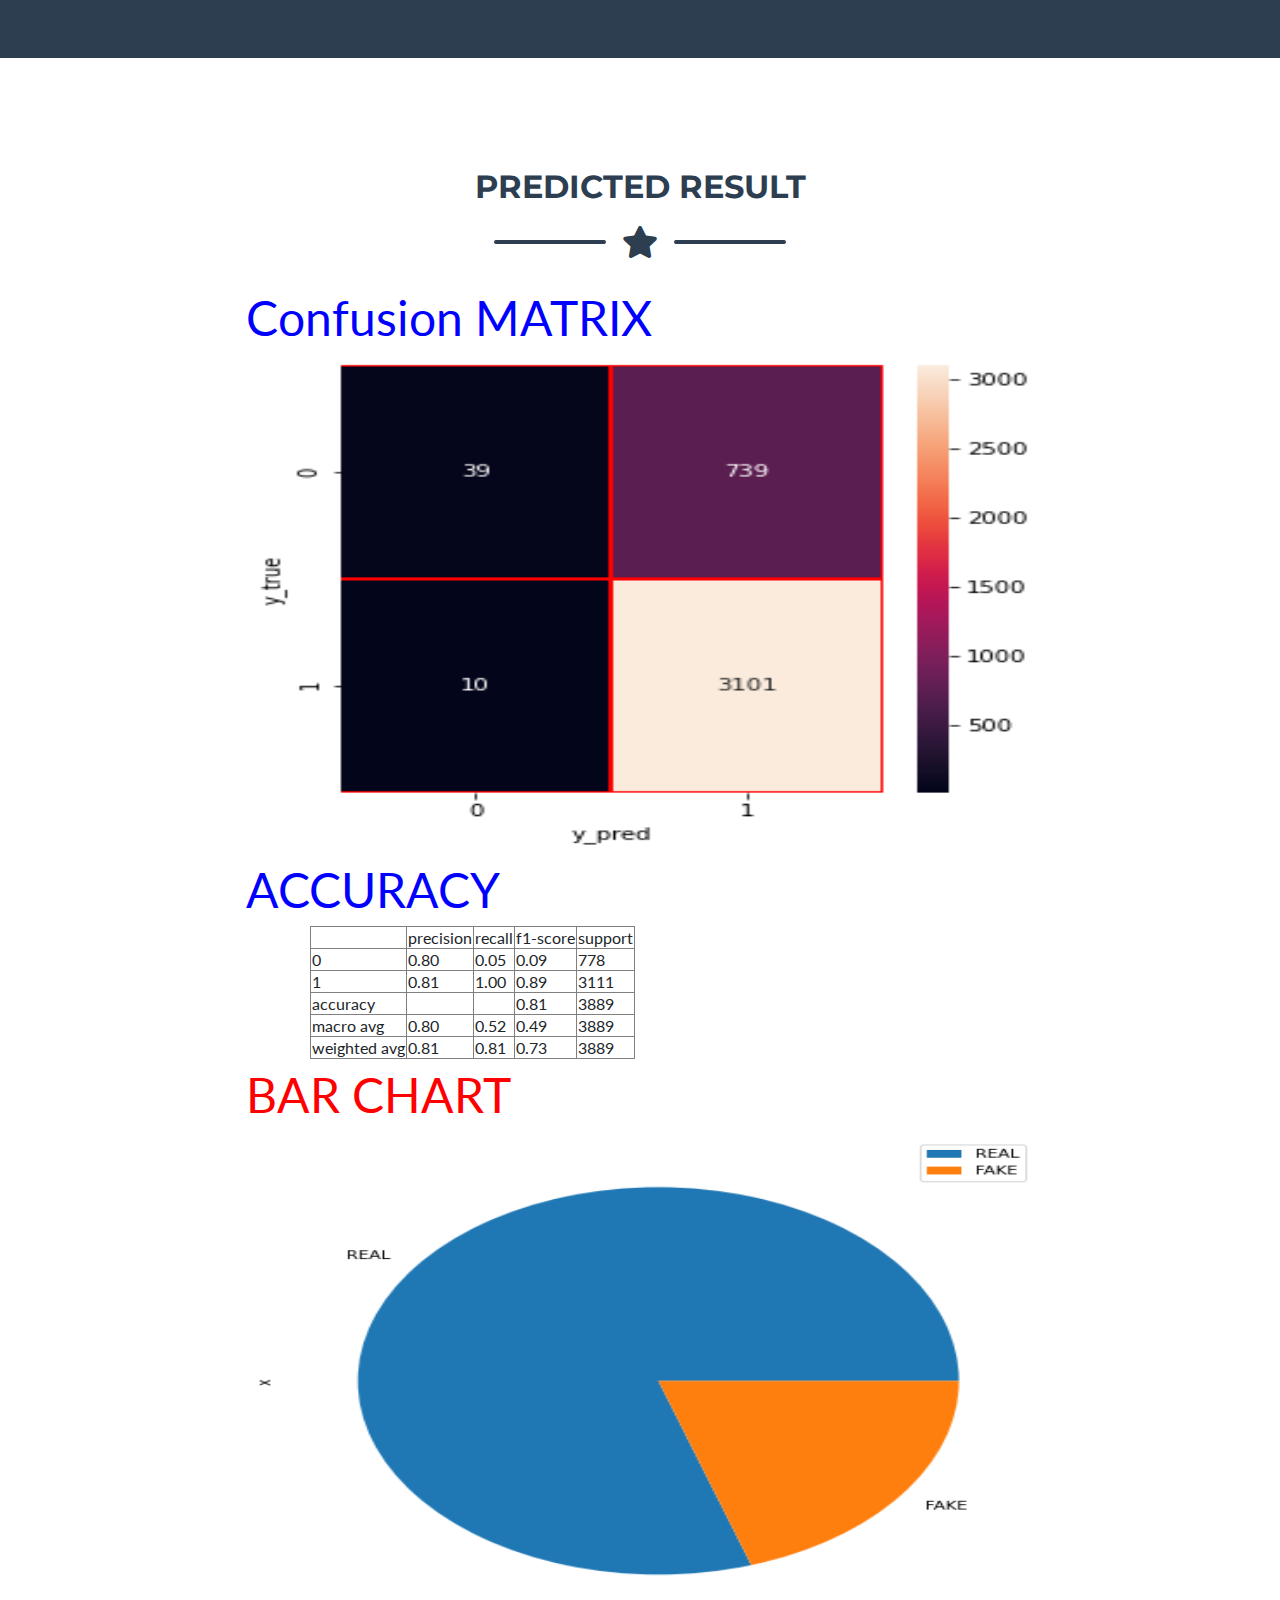
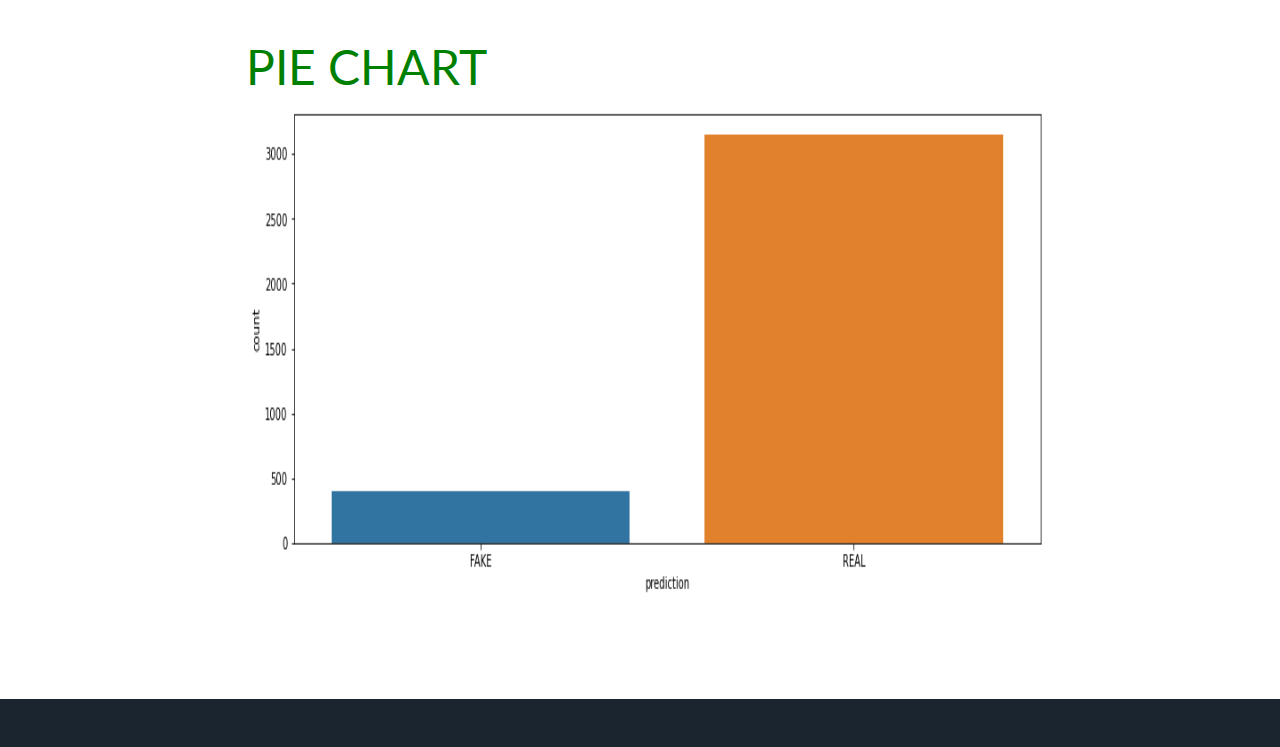
<file: templates/chart.html>
<<!DOCTYPE html>
<html lang="en">

<head>

  <meta charset="utf-8">
  <meta name="viewport" content="width=device-width, initial-scale=1, shrink-to-fit=no">
  <meta name="description" content="">
  <meta name="author" content="">

  <title>Monitoring of Online Fake Reviews through Machine learning</title>

  <!-- Custom fonts for this theme -->
  <link href="../static/vendor/fontawesome-free/css/all.min.css" rel="stylesheet" type="text/css">
  <link href="https://fonts.googleapis.com/css?family=Montserrat:400,700" rel="stylesheet" type="text/css">
  <link href="https://fonts.googleapis.com/css?family=Lato:400,700,400italic,700italic" rel="stylesheet" type="text/css">

  <!-- Theme CSS -->
  <link href="../static/css/freelancer.min.css" rel="stylesheet">
    <style>
   #loading {
   background: url('../static/ajax-loader.gif') no-repeat center center;
   position: absolute;
   top: 0;
   left: 59;
   height: 100%;
   width: 86%;
   z-index: 9999999;
}
   </style>


</head>

<body id="page-top">

  <!-- Navigation -->
  <nav class="navbar navbar-expand-lg bg-secondary text-uppercase fixed-top" id="mainNav">
    <div class="container">
      <a class="navbar-brand js-scroll-trigger" href="chart"></a>
      <button class="navbar-toggler navbar-toggler-right text-uppercase font-weight-bold bg-primary text-white rounded" type="button" data-toggle="collapse" data-target="#navbarResponsive" aria-controls="navbarResponsive" aria-expanded="false" aria-label="Toggle navigation">
        Menu
        <i class="fas fa-bars"></i>
      </button>
      <div class="collapse navbar-collapse" id="navbarResponsive">
        <ul class="navbar-nav ml-auto">


          </li>
        </ul>
      </div>
    </div>
  </nav>


  <!-- Contact Section -->
  <section class="page-section" id="contact">
    <div class="container">
     <br>
	 <br>
      <!-- Contact Section Heading -->
      <h2 class="text-center text-uppercase text-secondary mb-0">Predicted Result</h2>

      <!-- Icon Divider -->
      <div class="divider-custom">
        <div class="divider-custom-line"></div>
        <div class="divider-custom-icon">
          <i class="fas fa-star"></i>
        </div>
        <div class="divider-custom-line"></div>
      </div>

      <!-- Contact Section Form -->
      <div class="row" style="margin-left:-350px">
        <div class="col-lg-8 mx-auto">
          <!-- To configure the contact form email address, go to mail/contact_me.php and update the email address in the PHP file on line 19. -->
          <div><span style="margin-left:250px;color:blue"><font size="12"> Confusion MATRIX </font></center></div>
        <div><img style="margin-left:250px;width:800px;height:500px;" src="../static/confusion.png"</div>

  <div><span style="margin-left:250px;color:blue"><font size="12"> ACCURACY </font></center></div>
    <div> <center> <table border="1" style="text-size=15px;"><b><tr><td></td><td> precision </td> <td>  recall </td><td> f1-score </td><td>  support</td></tr>

    <tr>  <td>     0 </td>  <td>    0.80   </td> <td>  0.05 </td>  <td>   0.09  </td>  <td>   778</td></tr>
    <tr>  <td>     1 </td>    <td>  0.81   </td>  <td> 1.00   </td> <td>  0.89  </td> <td>   3111</td></tr>

  <tr> <td> accuracy </td> <td>     </td>   <td>     </td>       <td>     0.81 </td>  <td>   3889</td></tr>
<tr> <td>  macro avg </td> <td>     0.80 </td> <td>    0.52 </td>  <td>   0.49 </td>  <td>   3889</td></tr>
<tr><td>weighted avg  </td> <td>    0.81 </td> <td>    0.81</td> <td>     0.73  </td> <td>   3889</td></tr></b></table></center></div>


                      <div><span style="margin-left:250px;color:red"><font size="12"> BAR CHART </font></center></div>
					    <div><img style="margin-left:250px;width:800px;height:500px;" src="../static/img/PIE.png"</div>

                        <div><span style="margin-left:250px;color:green"><font size="12"> PIE CHART</font> </center></div>
						    <div><img style="margin-left:250px;width:800px;height:500px;" src="../static/img/bar.png"</div>

        </div>

      </div>

  </section>



  <!-- Copyright Section -->
  <section class="copyright py-4 text-center text-white">
    <div class="container">
      <small> </small>
    </div>
  </section>

  <!-- Scroll to Top Button (Only visible on small and extra-small screen sizes) -->
  <div class="scroll-to-top d-lg-none position-fixed ">
    <a class="js-scroll-trigger d-block text-center text-white rounded" href="chart">
      <i class="fa fa-chevron-up"></i>
    </a>
  </div>


  <!-- Bootstrap core JavaScript -->
  <script src="../static/vendor/jquery/jquery.min.js"></script>
  <script src="../static/vendor/bootstrap/js/bootstrap.bundle.min.js"></script>

  <!-- Plugin JavaScript -->
  <script src="../static/vendor/jquery-easing/jquery.easing.min.js"></script>

  <!-- Contact Form JavaScript -->
  <script src="../static/js/jqBootstrapValidation.js"></script>
  <script src="../static/js/contact_me.js"></script>

  <!-- Custom scripts for this template -->
  <script src="../static/js/freelancer.min.js"></script>

  <script type='text/javascript' src='https://ajax.googleapis.com/ajax/libs/jquery/2.2.4/jquery.min.js'></script>
   <script type='text/javascript'>




   </script>


</body>

</html>
</file>
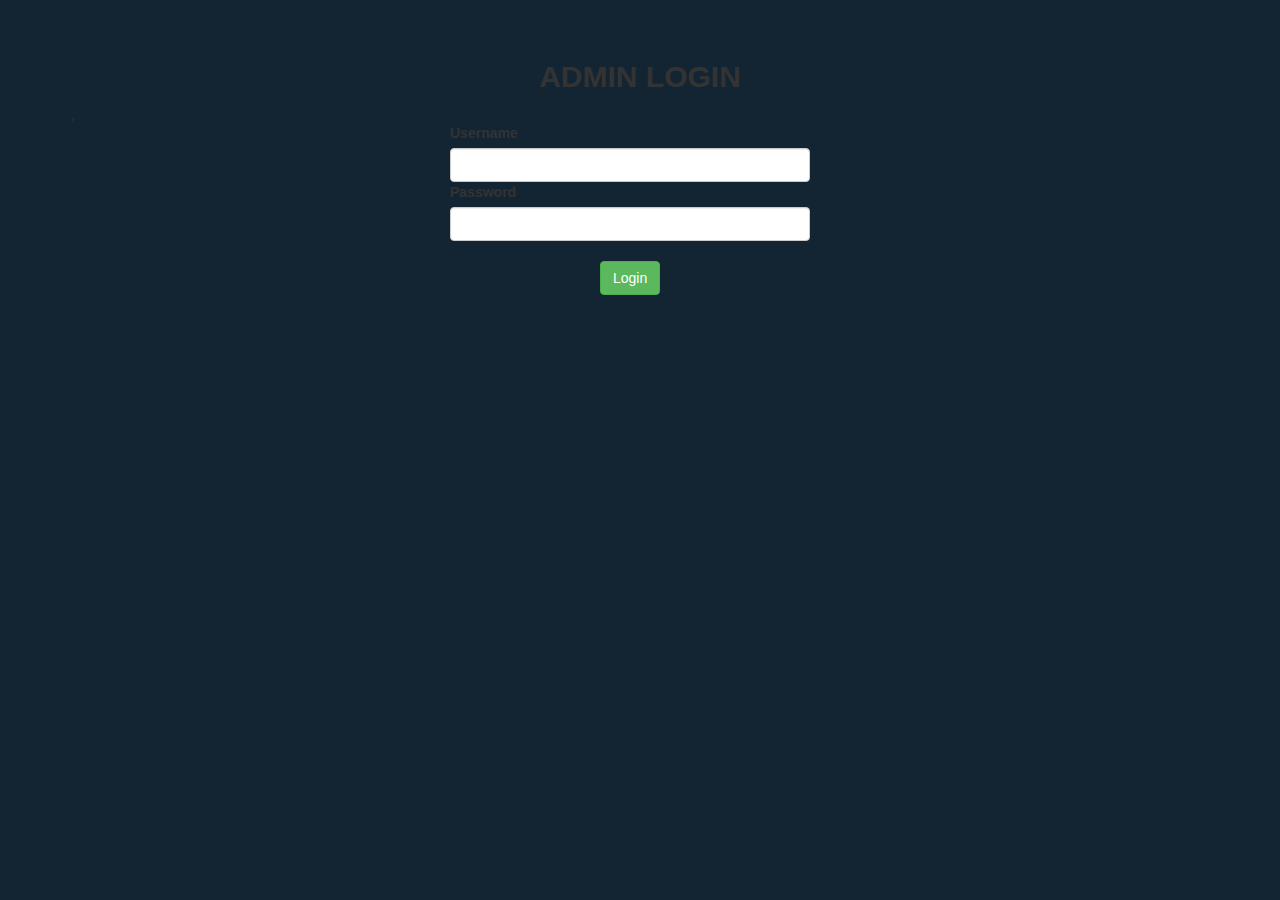
<file: templates/login.html>
<!DOCTYPE html>
<html lang="en">

    <head>

        <meta charset="utf-8">
        <meta http-equiv="X-UA-Compatible" content="IE=edge">
        <meta name="viewport" content="width=device-width, initial-scale=1">
        <title>Login form</title>

        <link rel="stylesheet" href="https://maxcdn.bootstrapcdn.com/bootstrap/3.3.7/css/bootstrap.min.css">
        <link rel="stylesheet" href="https://netdna.bootstrapcdn.com/font-awesome/4.7.0/css/font-awesome.min.css">
        <link rel="stylesheet" href="../static/css/sandy.css">
        <!-- Favicon and touch icons -->
        <link rel="shortcut icon" href="assets/ico/favicon.png">
		 <script>
        addEventListener("load", function () {
            setTimeout(hideURLbar, 0);
        }, false);

        function hideURLbar() {
            window.scrollTo(0, 1);
        }

        function login(){
        var uname = document.getElementById("uname").value;
        var pwd = document.getElementById("pwd").value;

	if(uname == "admin" && pwd == "admin")
	{
	  alert("Login Success!");
	  
	  window.location = "{{url_for('upload')}}";
	  return false;
	}
	else
	{
	alert("Invalid Credentials!")
	}
        }
    </script>
	
</head>

    </head>

   <body id="page-top">

   
 

  <!-- Portfolio Section -->
  <section class="page-section portfolio" id="portfolio">
    <div class="container">
      <br>
	  <br>
      <!-- Portfolio Section Heading -->
      <div class="login-title text-center">
	   <div class="row">            
     
                            
                     
             <h2><span><strong>ADMIN <strong>LOGIN</strong></strong></span></h2>
                     </div>
					 </div>
      <!-- Icon Divider -->
      <div class="divider-custom">
        <div class="divider-custom-line"></div>
        <div class="divider-custom-icon">
          <i class="fas fa-star"></i>
        </div>
        <div class="divider-custom-line"></div>
      </div>

      <!-- Portfolio Grid Items -->
      <div class="row">

        <!-- Portfolio Item 1 -->
        <div class="col-md-6 col-lg-4" style="margin-left:380px">
		 <div class="control-group">
			      <!-- Username -->
				 
			      <label class="control-label"   for="username"><b>Username</b></label>
			      <div class="controls">
			        <input type="text" id="uname" name="uname" placeholder="" class="form-control">
			       
				  </div>
			    </div>
			    <div class="control-group">
			      <!-- Password-->
				  
			      <label class="control-label"  for="password"><b>Password</b></label>
			      <div class="controls">
			        <input type="password" id="pwd" name="pwd" placeholder="" class="form-control">
			      
				  </div>
			    </div>
			    <div class="control-group">
			      <!-- Button -->
				  <br>
			      <div class="controls">
				   
			        <input type="button" class="btn btn-success" value="Login" style="margin-left: 150px" onclick="login()">
			      
				  </div>
			    </div>
  </div>
  </div>
  </div>
  </div>
  </section>


        <script src="https://ajax.googleapis.com/ajax/libs/jquery/3.2.1/jquery.min.js"></script>
        <script src="https://maxcdn.bootstrapcdn.com/bootstrap/3.3.7/js/bootstrap.min.js"></script>

    </body>

</html>
</file>
<file: static/css/sandy.css>
body{
    background: url(https://user-images.githubusercontent.com/25878302/50690661-72ad2280-102e-11e9-814d-68b5d5e38c21.jpg) #132533  no-repeat center center;
    -webkit-background-size: cover;
    background-size: cover;
    height: 100vh;
}
.login-container{
    position: absolute;
    top: 50%;
    left: 50%;
    transform: translate(-50%,-50%);   
}
.login-container .login-content{
    background: rgba(0, 0, 0, 0.4);
}
.pos-r{
    position: relative;
}
.login-container  .login-header{
    padding: 10px 30px;
}
.login-container, .login-container a,.login-container input{
    color: #ffffff;
}
.login-container .login-title span{
    padding: 10px 20px;
    display: inline-block;
    margin-bottom: 20px;
    text-shadow: -1px 1px 1px rgb(17, 42, 51);
}
.login-container .login-title span strong{
   color: #ffb14b;
}
.login-container .login-body{
    padding: 30px 30px;
}
.login-container .login-body input.form-control{
    background: rgba(0, 0, 0, 0.7);
    height: 50px;
    border-radius: 0;
    -webkit-box-shadow: none;
    -moz-box-shadow: none;
    box-shadow: none;
    border: none;
    border-left: 3px solid transparent;
    font-size: 16px;
    -o-transition:all .5s;
    -webkit-transition:all .5s;
    transition:all .5s;
}
.login-container .login-body input.form-control:focus{
    border-color: #4bccff;
}
.login-container .login-body input.form-control + i{
    position: absolute;
    right: 15px;
    top: 15px;
    font-size: 20px;
    color: rgb(24, 80, 103);
    -o-transition:all .5s;
    -webkit-transition:all .5s;
    transition:all .5s;
}
.login-container .login-body input.form-control:focus + i{
    color: #4bccff;
}
.login-container .login-body button {
    height: 50px;
    -moz-border-radius: 0px;
    -webkit-border-radius: 0px;
    border-radius: 0px;
    font-size: 20px;
}
.login-container .login-footer{
    padding: 20px 0;
}
.template h5 a {
    color: #4bccff;
}

@media only screen and (max-width: 600px), screen and (max-height: 610px)  {
     
     .login-container  {
        padding: 0px; 
    }
    .login-container .login-title span {
        padding: 0px; 
        margin-bottom: 10px; 
    }
     .login-container .login-content {
         background: none; 
        -moz-box-shadow: none;
        -webkit-box-shadow: none; 
         box-shadow:none; 
    }
    .login-header {
        display: none;
    }
    .login-container .login-body {
        padding: 10px 10px;
    }
    .login-container .login-footer {
        padding: 0;
    }
}
@media only screen and (max-height: 400px)  {
       .login-container{
            position: static;
            transform:none;  
            padding: 0;    
        }
    }
</file>
